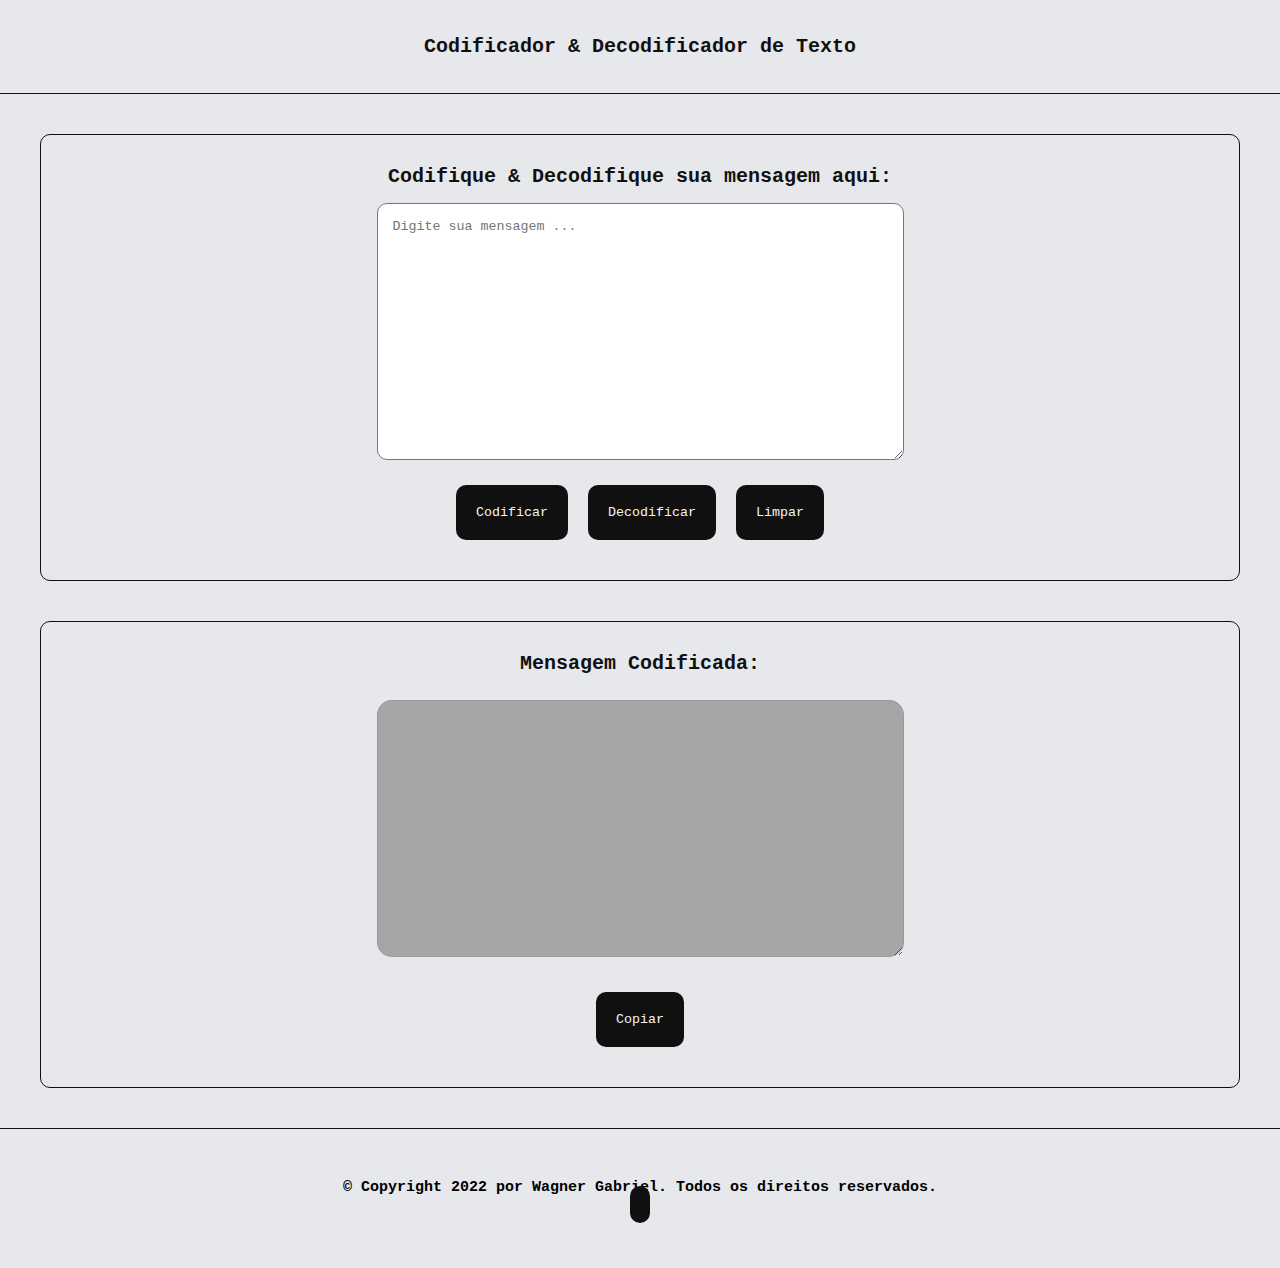
<file: index.html>
<!DOCTYPE html>
<html lang="pt-br">

<head>
    <meta charset="UTF-8">
    <meta http-equiv="X-UA-Compatible" content="IE=edge">
    <meta name="viewport" content="width=device-width, initial-scale=1.0">
    <link rel="stylesheet" href="https://use.fontawesome.com/releases/v5.15.4/css/all.css"
        integrity="sha384-DyZ88mC6Up2uqS4h/KRgHuoeGwBcD4Ng9SiP4dIRy0EXTlnuz47vAwmeGwVChigm" crossorigin="anonymous">
    <link rel="shortcut icon" href="img/file-code-regular.svg" type="image/x-icon">
    <link rel="stylesheet" href="css/style.css">
    <title>Codificador de texto</title>
</head>

<body>
    <header class="cabecalho">
        <h6 class="titulo">Codificador & Decodificador de Texto</h6>
    </header>
    <main>
        <section>
            <div class="card">
                <h6 class="titulo">Codifique & Decodifique sua mensagem aqui:</h6>
                <textarea name="msg-original" id="msg-original" cols="60" rows="15" placeholder="Digite sua mensagem ..."></textarea>
                <div class="bt-card">
                    <input type="button" value="Codificar" onclick="CriptografarMensagem()">
                    <input type="button" value="Decodificar" onclick="DescriptografarMensagem()">
                    <input type="button" value="Limpar" onclick="LimparMensagem()">
                </div>
            </div>
            <div class="card">
                <h6 class="titulo">Mensagem Codificada:</h6>
                <textarea disabled class="msg-codificada" id="msg-codificada" cols="60" rows="15"></textarea>
                <input type="button" value="Copiar" onclick="CopiarMensagem()">
            </div>
        </section>
    </main>
    <footer>
        <div class="texto-rodape">
            <p><strong>© Copyright 2022 por Wagner Gabriel. Todos os direitos reservados.</strong></p> <a
                href="https://github.com/wagnergbriel"><em class="fab fa-github"></em></a></p>
        </div>
    </footer>
    <script src="js/main.js"></script>
</body>

</html>
</file>
<file: css/style.css>
:root {
    --cor-da-borda: rgb(17, 16, 16);
    --cor-de-fundo: rgb(230, 232, 236);
}

* {
    margin: 0;
    padding: 0;
    font-family: monospace;
}

body {
    background-color: var(--cor-de-fundo);
}

.cabecalho {
    border-bottom: solid 1px var(--cor-da-borda);
    padding: 35px;
}

/*Card*/
.card {
    top: 50%;
    left: 50%;
    display: flex;
    flex-direction: column;
    align-items: center;
    margin: 40px;
    border: solid 1px var(--cor-da-borda);
    border-radius: 10px;
    padding: 30px;
}

.msg-codificada {
    background-color: rgb(167, 166, 166);
    margin: 25px;
    padding: 15px;
    border-radius: 15px;
    color: black;
}

.titulo {
    color: var(--cor-da-borda);
    font-size: 20px;
    text-align: center;
}

textarea {
    margin: 15px;
    border-radius: 10px;
    padding: 15px;
}

.bt-card {
    display: flex;
    flex-direction: row;
    align-content: center;
    justify-content: space-between;
}

input[type="button"] {
    border: none;
    padding: 20px;
    margin: 10px;
    background-color: var(--cor-da-borda);
    color: whitesmoke;
    border-radius: 10px;
    cursor: pointer;
}

input[type="button"]:hover {
    color: var(--cor-da-borda);
    background-color: whitesmoke;
}

/*Footer*/
footer {
    border-top: solid 1px var(--cor-da-borda);
    padding: 35px;
    text-align: center;
}

.texto-rodape {
    margin: 15px;
    font-size: 15px;
}

.fab {
    padding: 10px;
    color: var(--cor-de-fundo);
    background: var(--cor-da-borda);
    border-radius: 20px;
    margin: 15px;
}

.fab:hover {
    color: var(--cor-da-borda);
    background-color: whitesmoke;
}

/*Media*/

@media screen and (max-width: 480px) {

    .cabecalho {
        padding: 30px;
        width: 350px;
    }

    .titulo {
        font-size: 14px;
    }

    .card {
        width: 250px;
    }

    .msg-codificada{
        width: 150px;
    }

    textarea {
        width: 150px;
        padding: 20px;
    }

    input[type="button"] {
        padding: 14px;
    }

    .bt-card {
        display: flex;
        flex-direction: column;
        align-items: center;
    }

    footer {
        width: 350px;
    }

    .texto-rodape {
        font-size: 12px;
    }
}
</file>
